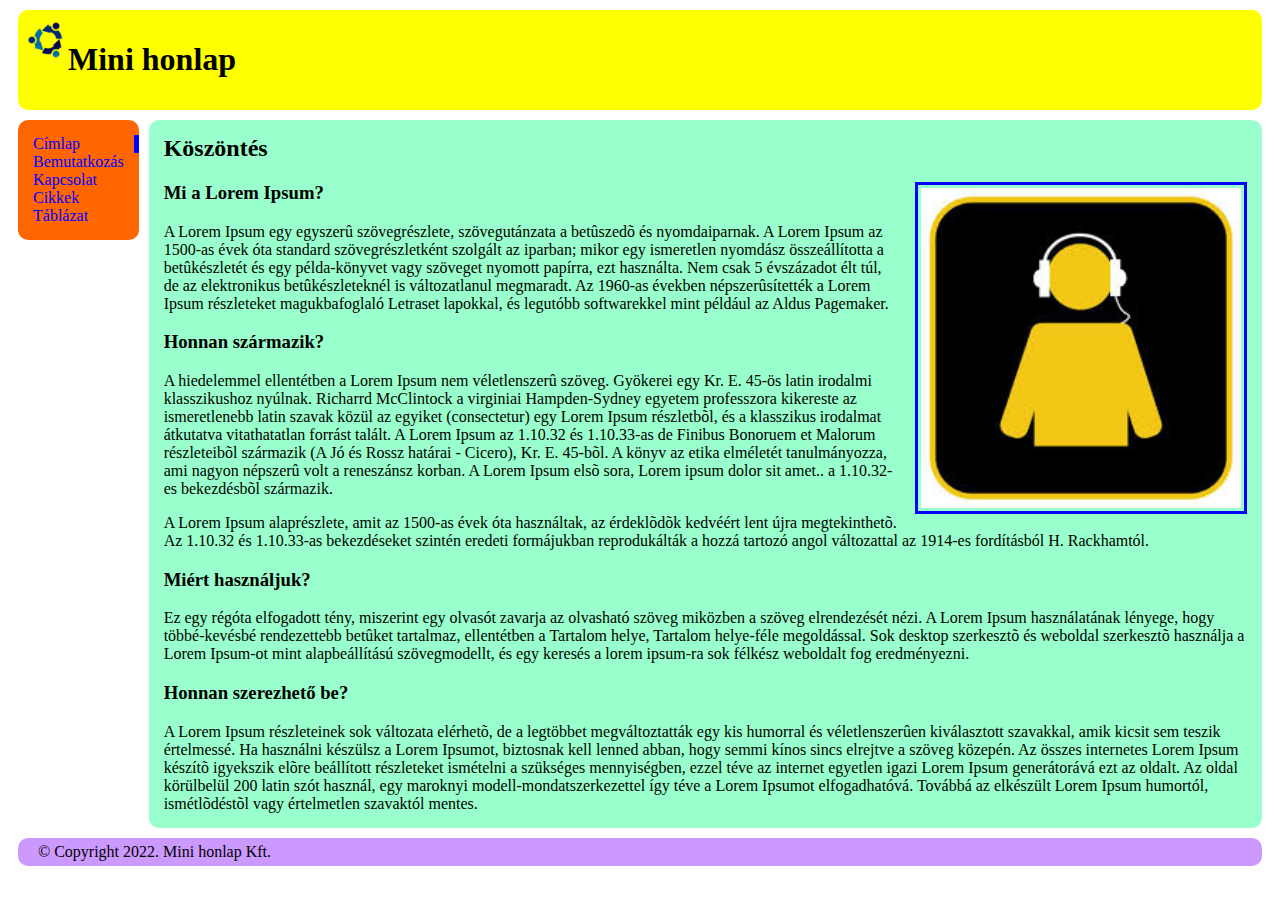
<file: index.html>
<html lang="en">
<head>
    <meta charset="UTF-8">
    <meta name="viewport" content="width=device-width, initial-scale=1.0">
    <link rel="stylesheet" type="text/css" href="stilus.css">
    <title>index</title>
</head>
<body>
    <header>
        <img src="imgs/logo.png" alt="logo_helye">
        <h1>Mini honlap</h1>
    </header>
    <div id="wrapper">
        <aside id="nav">
            <nav>
                <ul>
                    <li class="active"><a href="index.html">Címlap</a></li>
                    <li><a href="bemutatkozas.html">Bemutatkozás</a></li>
                    <li><a href="kapcsolat.html">Kapcsolat</a></li>
                    <li><a href="cikkek.html">Cikkek</a></li>
                    <li><a href="tablazat.html">Táblázat</a></li>
                </ul>
            </nav>
        </aside>
        <div id="content">
            <h2>Köszöntés</h2>
            <img src="imgs/arc.jpg">
            <h3>Mi a Lorem Ipsum?</h3>
            <p>A Lorem Ipsum egy egyszerû szövegrészlete, szövegutánzata a betûszedõ és nyomdaiparnak. A Lorem Ipsum az 1500-as évek óta standard szövegrészletként szolgált az iparban; mikor egy ismeretlen nyomdász összeállította a betûkészletét és egy példa-könyvet vagy szöveget nyomott papírra, ezt használta. Nem csak 5 évszázadot élt túl, de az elektronikus betûkészleteknél is változatlanul megmaradt. Az 1960-as években népszerûsítették a Lorem Ipsum részleteket magukbafoglaló Letraset lapokkal, és legutóbb softwarekkel mint például az Aldus Pagemaker.</p>
            <h3>Honnan származik?</h3>
            <p>A hiedelemmel ellentétben a Lorem Ipsum nem véletlenszerû szöveg. Gyökerei egy Kr. E. 45-ös latin irodalmi klasszikushoz nyúlnak. Richarrd McClintock a virginiai Hampden-Sydney egyetem professzora kikereste az ismeretlenebb latin szavak közül az egyiket (consectetur) egy Lorem Ipsum részletbõl, és a klasszikus irodalmat átkutatva vitathatatlan forrást talált. A Lorem Ipsum az 1.10.32 és 1.10.33-as de Finibus Bonoruem et Malorum részleteibõl származik (A Jó és Rossz határai - Cicero), Kr. E. 45-bõl. A könyv az etika elméletét tanulmányozza, ami nagyon népszerû volt a reneszánsz korban. A Lorem Ipsum elsõ sora, Lorem ipsum dolor sit amet.. a 1.10.32-es bekezdésbõl származik.</p>
            <p>A Lorem Ipsum alaprészlete, amit az 1500-as évek óta használtak, az érdeklõdõk kedvéért lent újra megtekinthetõ. Az 1.10.32 és 1.10.33-as bekezdéseket szintén eredeti formájukban reprodukálták a hozzá tartozó angol változattal az 1914-es fordításból H. Rackhamtól.</p>
            <h3>Miért használjuk?</h3>
            <p>Ez egy régóta elfogadott tény, miszerint egy olvasót zavarja az olvasható szöveg miközben a szöveg elrendezését nézi. A Lorem Ipsum használatának lényege, hogy többé-kevésbé rendezettebb betûket tartalmaz, ellentétben a Tartalom helye, Tartalom helye-féle megoldással. Sok desktop szerkesztõ és weboldal szerkesztõ használja a Lorem Ipsum-ot mint alapbeállítású szövegmodellt, és egy keresés a lorem ipsum-ra sok félkész weboldalt fog eredményezni.</p>
            <h3>Honnan szerezhető be?</h3>
            <p>A Lorem Ipsum részleteinek sok változata elérhetõ, de a legtöbbet megváltoztatták egy kis humorral és véletlenszerûen kiválasztott szavakkal, amik kicsit sem teszik értelmessé. Ha használni készülsz a Lorem Ipsumot, biztosnak kell lenned abban, hogy semmi kínos sincs elrejtve a szöveg közepén. Az összes internetes Lorem Ipsum készítõ igyekszik elõre beállított részleteket ismételni a szükséges mennyiségben, ezzel téve az internet egyetlen igazi Lorem Ipsum generátorává ezt az oldalt. Az oldal körülbelül 200 latin szót használ, egy maroknyi modell-mondatszerkezettel így téve a Lorem Ipsumot elfogadhatóvá. Továbbá az elkészült Lorem Ipsum humortól, ismétlõdéstõl vagy értelmetlen szavaktól mentes.</p>
        </div>
    </div>
    <footer>
        &copy;&nbsp;Copyright 2022. Mini honlap Kft.
    </footer>
</body>
</html>
</file>
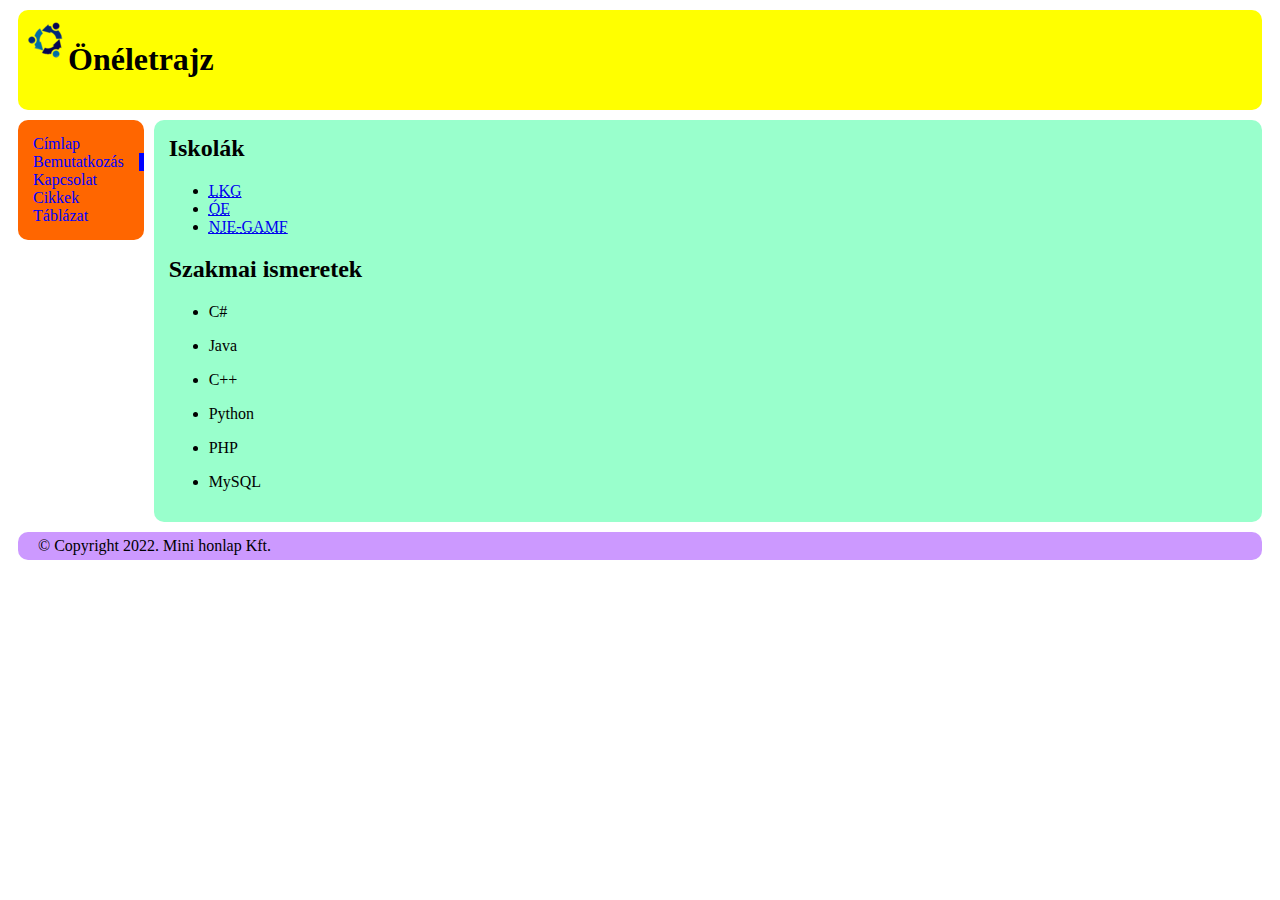
<file: bemutatkozas.html>
<html lang="en">
<head>
    <meta charset="UTF-8">
    <meta name="viewport" content="width=device-width, initial-scale=1.0">
    <link rel="stylesheet" type="text/css" href="stilus.css">
    <title>Önéletrajz</title>
</head>
<body>
    <header>
        <img src="imgs/logo.png" alt="logo_helye">
        <h1>Önéletrajz</h1>
    </header>
    <div id="wrapper">
        <aside id="nav">
            <nav>
                <ul>
                    <li><a href="index.html">Címlap</a></li>
                    <li class="active"><a href="bemutatkozas.html">Bemutatkozás</a></li>
                    <li><a href="kapcsolat.html">Kapcsolat</a></li>
                    <li><a href="cikkek.html">Cikkek</a></li>
                    <li><a href="tablazat.html">Táblázat</a></li>
                </ul>
            </nav>
        </aside>
        <div id="content">
            <h2>Iskolák</h2>
            <ul>
                <li> 
                    <a href="http://www.leovey.hu"><abbr title="Leövey Klára Gimnázium">LKG</abbr></a>
                </li>
                <li>
                    <a href="https://uni-obuda.hu"><abbr title="Óbudai Egyetem">ÓE</abbr></a>
                </li>
                <li>
                    <a href="https://nje.hu"><abbr title="Neumann János Egyetem GAMF Műszaki és Informatikai Kar">NJE-GAMF</abbr></a>
                </li>
              </ul>
              
            <h2>Szakmai ismeretek</h2>
            <ul>
                <li> 
                    <p>C#</p>
                </li>
                <li> 
                    <p>Java</p>
                </li>
                <li> 
                    <p>C++</p>
                </li>
                <li> 
                    <p>Python</p>
                </li>
                <li> 
                    <p>PHP</p>
                </li>
                <li> 
                    <p>MySQL</p>
                </li>
            
        </div>
    </div>
    <footer>
        &copy;&nbsp;Copyright 2022. Mini honlap Kft.
    </footer>
</body>
</html>

<!-- A bemutatkozas.html a következőket tartalmazza: 
 h1 az 'Önéletrajz' címet 
 h2 a témakörök címét (pl. Iskolák, Szakmai ismeretek) 
 strong a fontosabb szavak kiemeléséhez 
 abbr vagy acronym a szakmai szövegekben 
 ul, li az iskolái linkeléséhez
-->
</file>
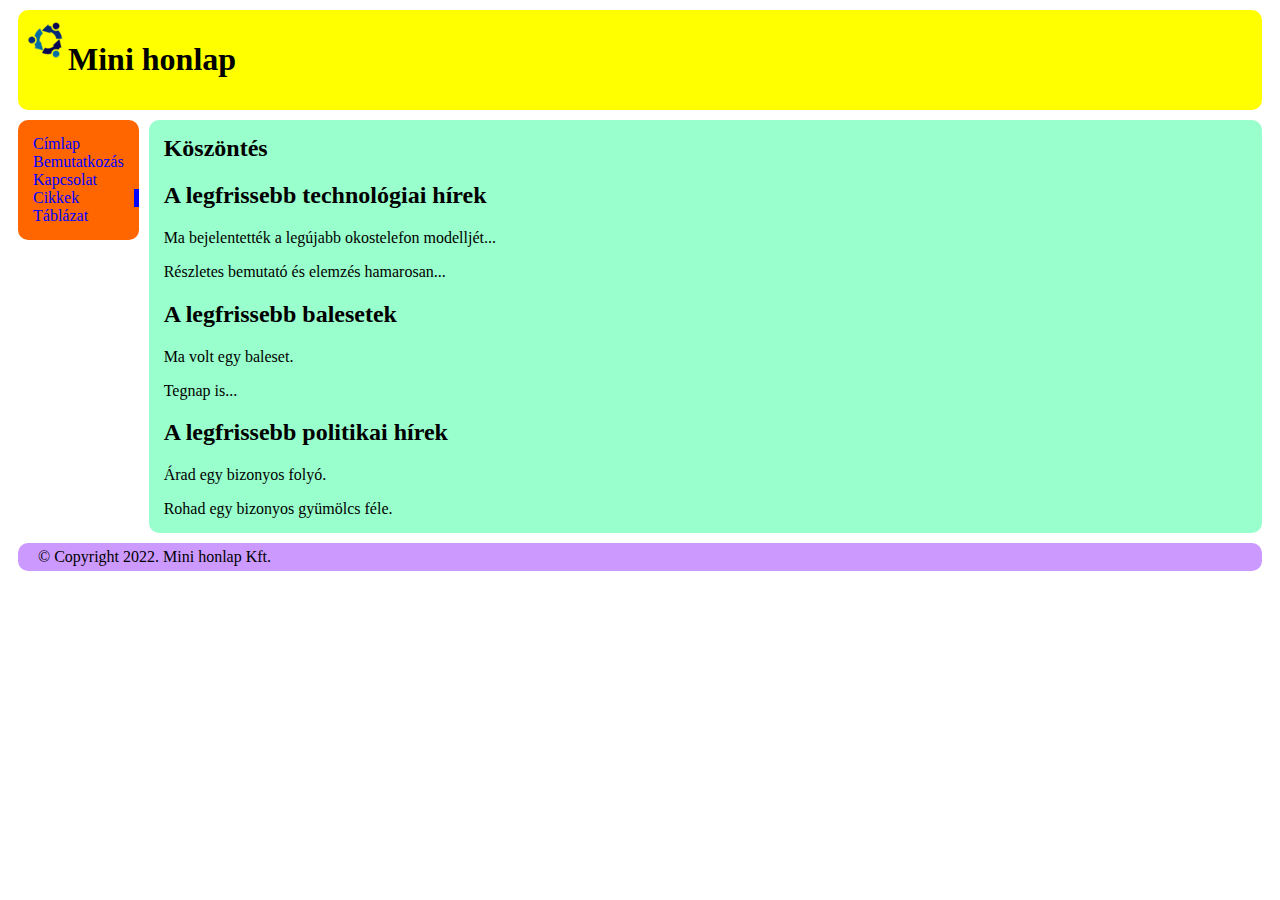
<file: cikkek.html>
<html lang="en">
<head>
    <meta charset="UTF-8">
    <meta name="viewport" content="width=device-width, initial-scale=1.0">
    <link rel="stylesheet" type="text/css" href="stilus.css">
    <title>Cikkek</title>
</head>
<body>
    <header>
        <img src="imgs/logo.png" alt="logo_helye">
        <h1>Mini honlap</h1>
    </header>
    <div id="wrapper">
        <aside id="nav">
            <nav>
                <ul>
                    <li><a href="index.html">Címlap</a></li>
                    <li><a href="bemutatkozas.html">Bemutatkozás</a></li>
                    <li><a href="kapcsolat.html">Kapcsolat</a></li>
                    <li class="active"><a href="cikkek.html">Cikkek</a></li>
                    <li><a href="tablazat.html">Táblázat</a></li>
                </ul>
            </nav>
        </aside>
        <div id="content">
            <h2>Köszöntés</h2>
            <article>
                <h2>A legfrissebb technológiai hírek</h2>
                <p>Ma bejelentették a legújabb okostelefon modelljét...</p>
                <p>Részletes bemutató és elemzés hamarosan...</p>
            </article>
            <article>
                <h2>A legfrissebb balesetek</h2>
                <p>Ma volt egy baleset.</p>
                <p>Tegnap is...</p>
            </article>
            <article>
                <h2>A legfrissebb politikai hírek</h2>
                <p>Árad egy bizonyos folyó.</p>
                <p>Rohad egy bizonyos gyümölcs féle.</p>
            </article>
        </div>
    </div>
    <footer>
        &copy;&nbsp;Copyright 2022. Mini honlap Kft.
    </footer>
</body>
</html>
</file>
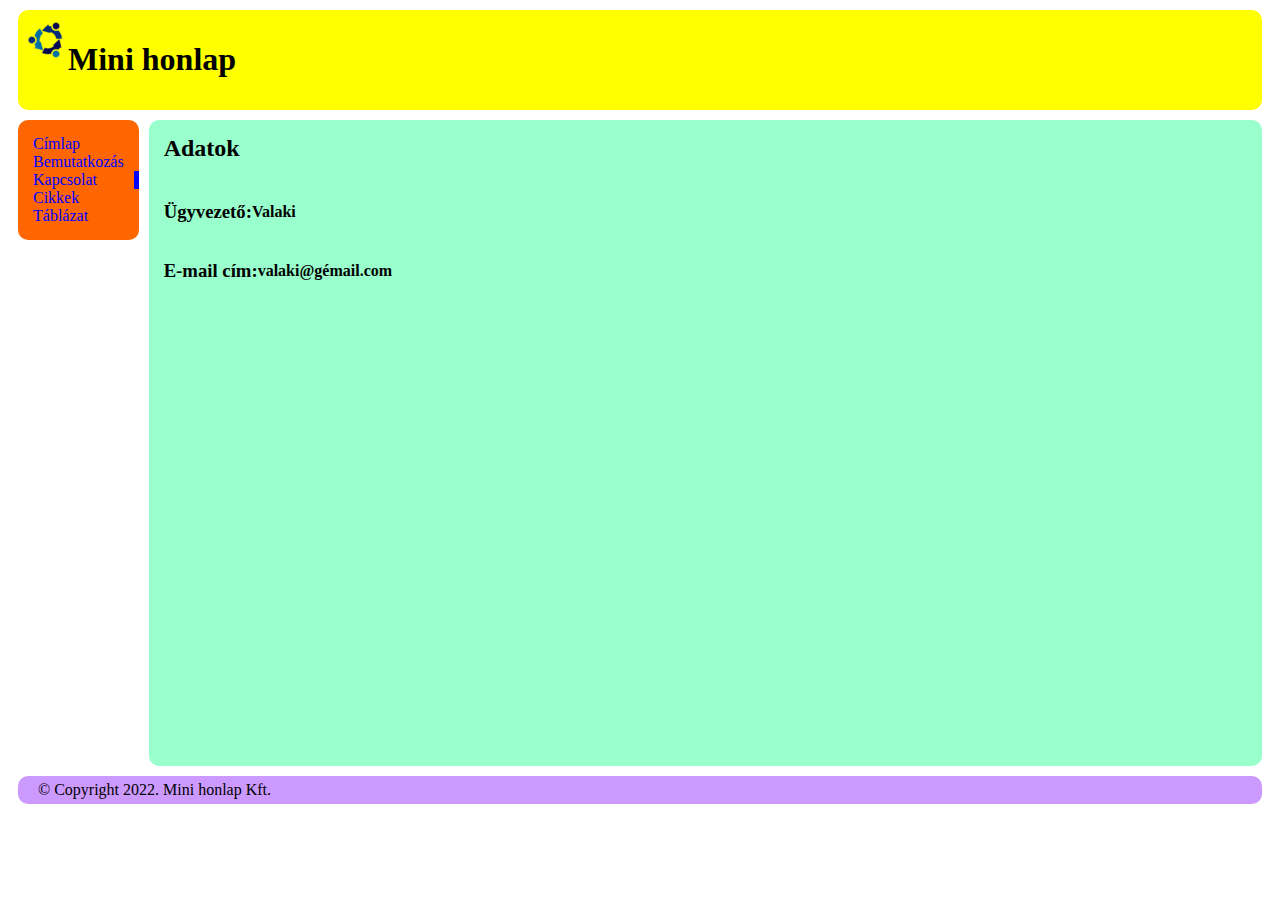
<file: kapcsolat.html>
<html lang="en">
<head>
    <meta charset="UTF-8">
    <meta name="viewport" content="width=device-width, initial-scale=1.0">
    <link rel="stylesheet" type="text/css" href="stilus.css">
    <title>Kapcsolat</title>
</head>
<body>
    <header>
        <img src="imgs/logo.png" alt="logo_helye">
        <h1>Mini honlap</h1>
    </header>
    <div id="wrapper">
        <aside id="nav">
            <nav>
                <ul>
                    <li><a href="index.html">Címlap</a></li>
                    <li><a href="bemutatkozas.html">Bemutatkozás</a></li>
                    <li class="active"><a href="kapcsolat.html">Kapcsolat</a></li>
                    <li><a href="cikkek.html">Cikkek</a></li>
                    <li><a href="tablazat.html">Táblázat</a></li>
                </ul>
            </nav>
        </aside>
        <div id="content">
            <h2>Adatok</h2>
            <div class="container">
                <h3>Ügyvezető:</h3> 
                <p><strong>Valaki</strong></p>
              </div>
              <div class="container">
                <h3>E-mail cím:</h3>
                 <p><strong>valaki@gémail.com</strong></p>
              </div>
              <iframe src="https://www.google.com/maps/embed?pb=!1m18!1m12!1m3!1d2726.337716390954!2d19.666564676908745!3d46.89607627113345!2m3!1f0!2f0!3f0!3m2!1i1024!2i768!4f13.1!3m3!1m2!1s0x4743da7a6c479e1d%3A0xc8292b3f6dc69e7f!2sNeumann%20J%C3%A1nos%20Egyetem%20GAMF%20M%C5%B1szaki%20%C3%A9s%20Informatikai%20Kar!5e0!3m2!1shu!2shu!4v1742129348828!5m2!1shu!2shu" width="600" height="450" style="border:0;" allowfullscreen="" loading="lazy" referrerpolicy="no-referrer-when-downgrade"></iframe>
        </div>
    </div>
    <footer>
        &copy;&nbsp;Copyright 2022. Mini honlap Kft.
    </footer>
</body>
</html>
</file>
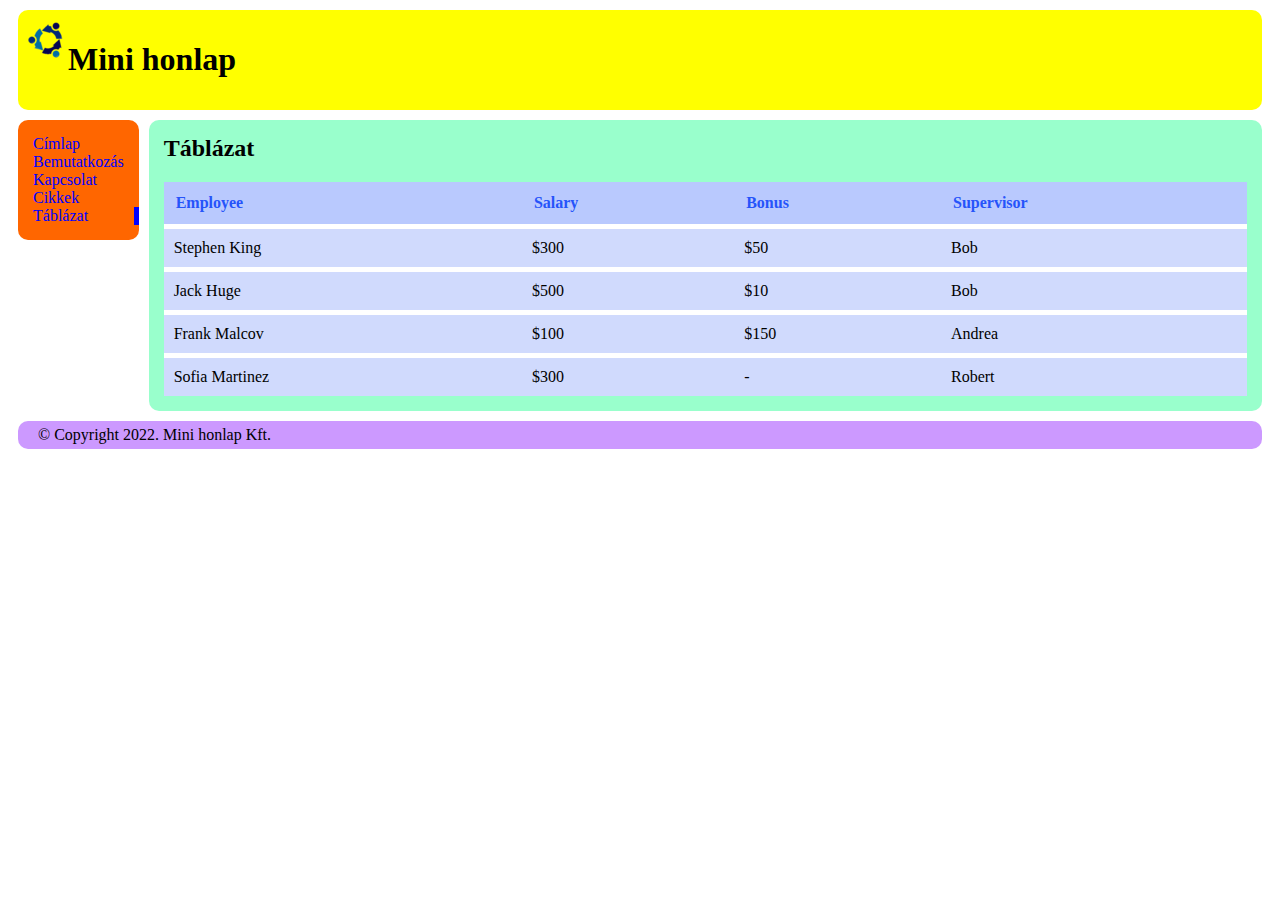
<file: tablazat.html>
<html lang="en">
<head>
    <meta charset="UTF-8">
    <meta name="viewport" content="width=device-width, initial-scale=1.0">
    <link rel="stylesheet" type="text/css" href="stilus.css">
    <title>tablazat</title>
</head>
<body>
    <header>
        <img src="imgs/logo.png" alt="logo_helye">
        <h1>Mini honlap</h1>
    </header>
    <div id="wrapper">
        <aside id="nav">
            <nav>
                <ul>
                    <li><a href="index.html">Címlap</a></li>
                    <li><a href="bemutatkozas.html">Bemutatkozás</a></li>
                    <li><a href="kapcsolat.html">Kapcsolat</a></li>
                    <li><a href="cikkek.html">Cikkek</a></li>
                    <li class="active"><a href="tablazat.html">Táblázat</a></li>
                </ul>
            </nav>
        </aside>
        <div id="content">
            <h2>Táblázat</h2>
            <table>
                <thead>
                  <tr>
                    <th>Employee</th>
                    <th>Salary</th>
                    <th>Bonus</th>
                    <th>Supervisor</th>
                  </tr>
                </thead>
                <tbody>
                  <tr>
                    <td>Stephen King</td>
                    <td>$300</td>
                    <td>$50</td>
                    <td>Bob</td>
                  </tr>
                  <tr>
                    <td>Jack Huge</td>
                    <td>$500</td>
                    <td>$10</td>
                    <td>Bob</td>
                  </tr>
                  <tr>
                    <td>Frank Malcov</td>
                    <td>$100</td>
                    <td>$150</td>
                    <td>Andrea</td>
                  </tr>
                  <tr>
                    <td>Sofia Martinez</td>
                    <td>$300</td>
                    <td>-</td>
                    <td>Robert</td>
                  </tr>
                </tbody>
            </table>
        </div>
    </div>
    <footer>
        &copy;&nbsp;Copyright 2022. Mini honlap Kft.
    </footer>
</body>
</html>
</file>
<file: stilus.css>
header {
    border-radius: 10px;
    background-color:  yellow;
    padding: 10px;
    margin: 10px;
}
header img{
    float: left;
    margin: 20px, 10px, 0px,10px;
}
div#wrapper {
    margin: 10px;
}
aside {
    display: table-cell;
    vertical-align: top;
}
nav {
    margin: 0px 10px 0px 0px;
    border-radius: 10px;
    background-color: #FF6600;
}

nav ul {
    list-style-type: none;
    margin: 0px;
    padding: 15px 0px;
}

nav ul li {
    padding: 0px 15px;
}

nav ul li.active {
    border-right: 5px solid blue;
}

nav ul a {
    text-decoration: none;
    color: blue;
}
div#content {
    display: table-cell;
    width: 100%;
    border-radius: 10px;
    background-color: #99FFCC;
    padding: 15px;
}

.container {
    display: flex;
    align-items: center; /* Igazítja a szövegeket vertikálisan */
  }

div#content img{
    float: right;
    width: 20em;
    height: auto;
    margin: 0 0 15px 15px;
    padding: 3px;
    border: 3px solid blue;
}
table {
    width: 100%;
    border-collapse: collapse; /* Az összefonódott határok, így a cellák között nincs tér */
  }
th {   /* Fejléchez */
    background-color:#B9C9FE ; 
    color:#2654fa; 
    padding: 12px; 
    text-align: left;
    border-bottom: 5px solid white; 
  }

  /* Adat cellák színezése */
  td {
    background-color: #D0DAFD; 
    padding: 10px;    
    border-bottom: 5px solid white; 
  }
  tr:last-child td{
    border-bottom: none; /* Az utolsó adatcellában ne legyen vonal alul */
  }
footer{
    border-radius: 10px;
    margin: 10px;
    padding: 5px 20px;
    background-color: #CC99FF;
}
</file>
